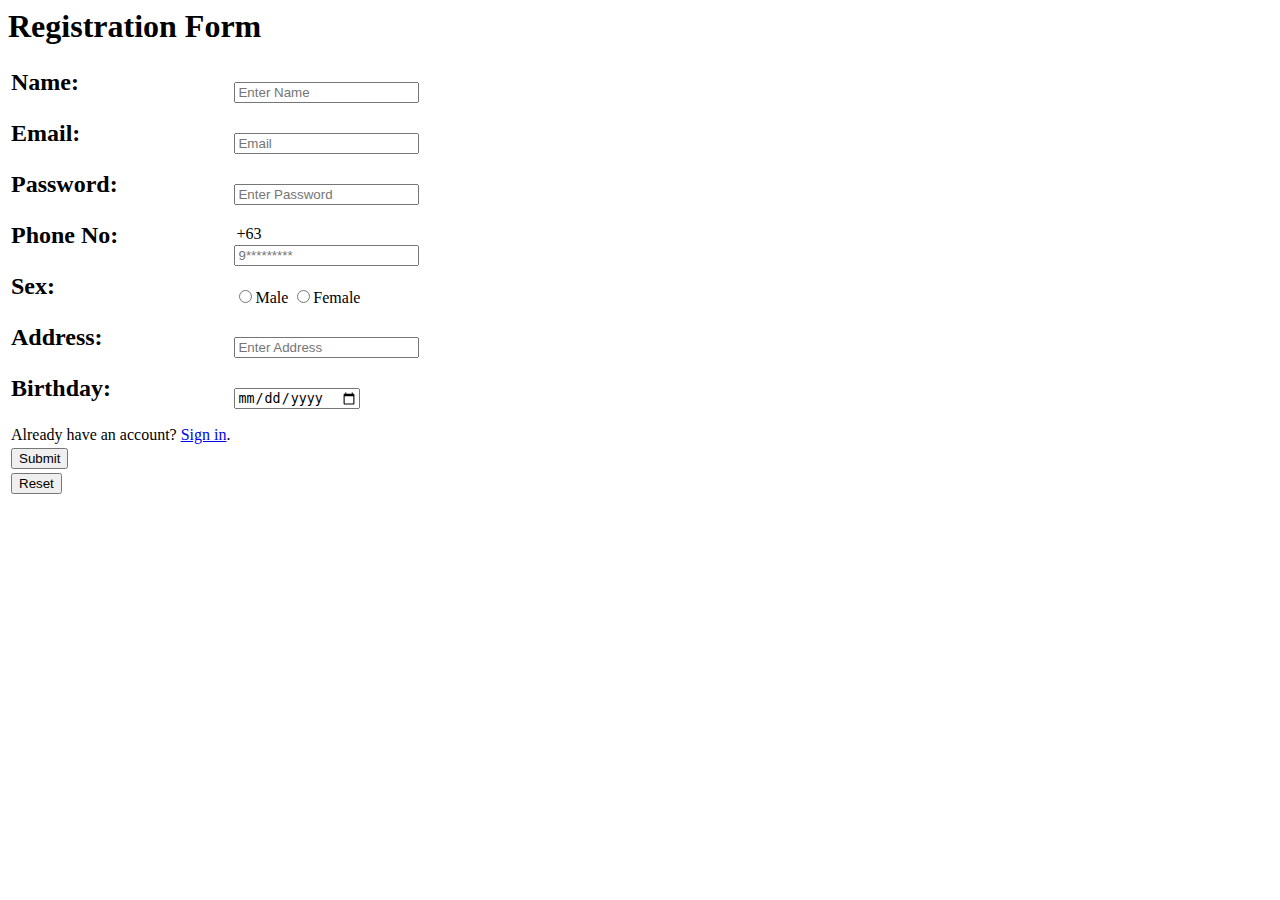
<file: forms.html>
<!DOCTYPE hmtl>
<html lang="en">
<head>
  <title> Registration Form </title>
  </head>
<body>
  
  <h1> Registration Form </h1>
<form>
  <table>
    <tr>
      <td>
        <h2> Name: </h2>
      </td>
      <td>
        <input type="text" placeholder="Enter Name" name="" id="" required>
      <td>
    </tr>
    <tr>
      <td>
        <h2>Email:</h2>
      </td>
      <td>
        <input type="mail" placeholder="Email" name="">
      </td>
    </tr>
    <tr>
      <td>
        <h2> Password: </h2>
      </td>
      <td>
        <input type="Password" placeholder="Enter Password" name="">
      </td>
    </tr>
    <tr>
      <td>
        <h2> Phone No: </h2>
      </td>
      <td>
        <option>+63</option>
        <input type="Phone" placeholder="9*********" name="">
      </td>
    </tr>
    <tr>
      <td>
        <h2> Sex: </h2>
      </td>
      <td>
        <input type="radio" name="Gender">Male
         <input type="radio" name="Gender">Female
      </td>
    </tr>
    <tr>
      <td>
        <h2>Address:</h2>
      </td>
      <td>
        <input type="Address" placeholder="Enter Address" name="">
      </td>
    </tr>
     <tr>
      <td>
        <h2> Birthday: </h2>
      </td>
      <td>
        <input type="date" id="birthday" name="birthday"><br>
    <div class="container signin">
      <tr>
       <td>
      <p>Already have an account? <a href="#">Sign in</a>.</p>
  </div>
      </tr>
       </td>
    <tr>
      <td>
        <input type="Submit" value="Submit" name="">
      </td>
    </tr>
     <tr>
      <td>
        <input type="Reset" value="Reset" name="">
      </td>
    </tr>
  </table>
  </form>
  </body>
  <html>
</file>
